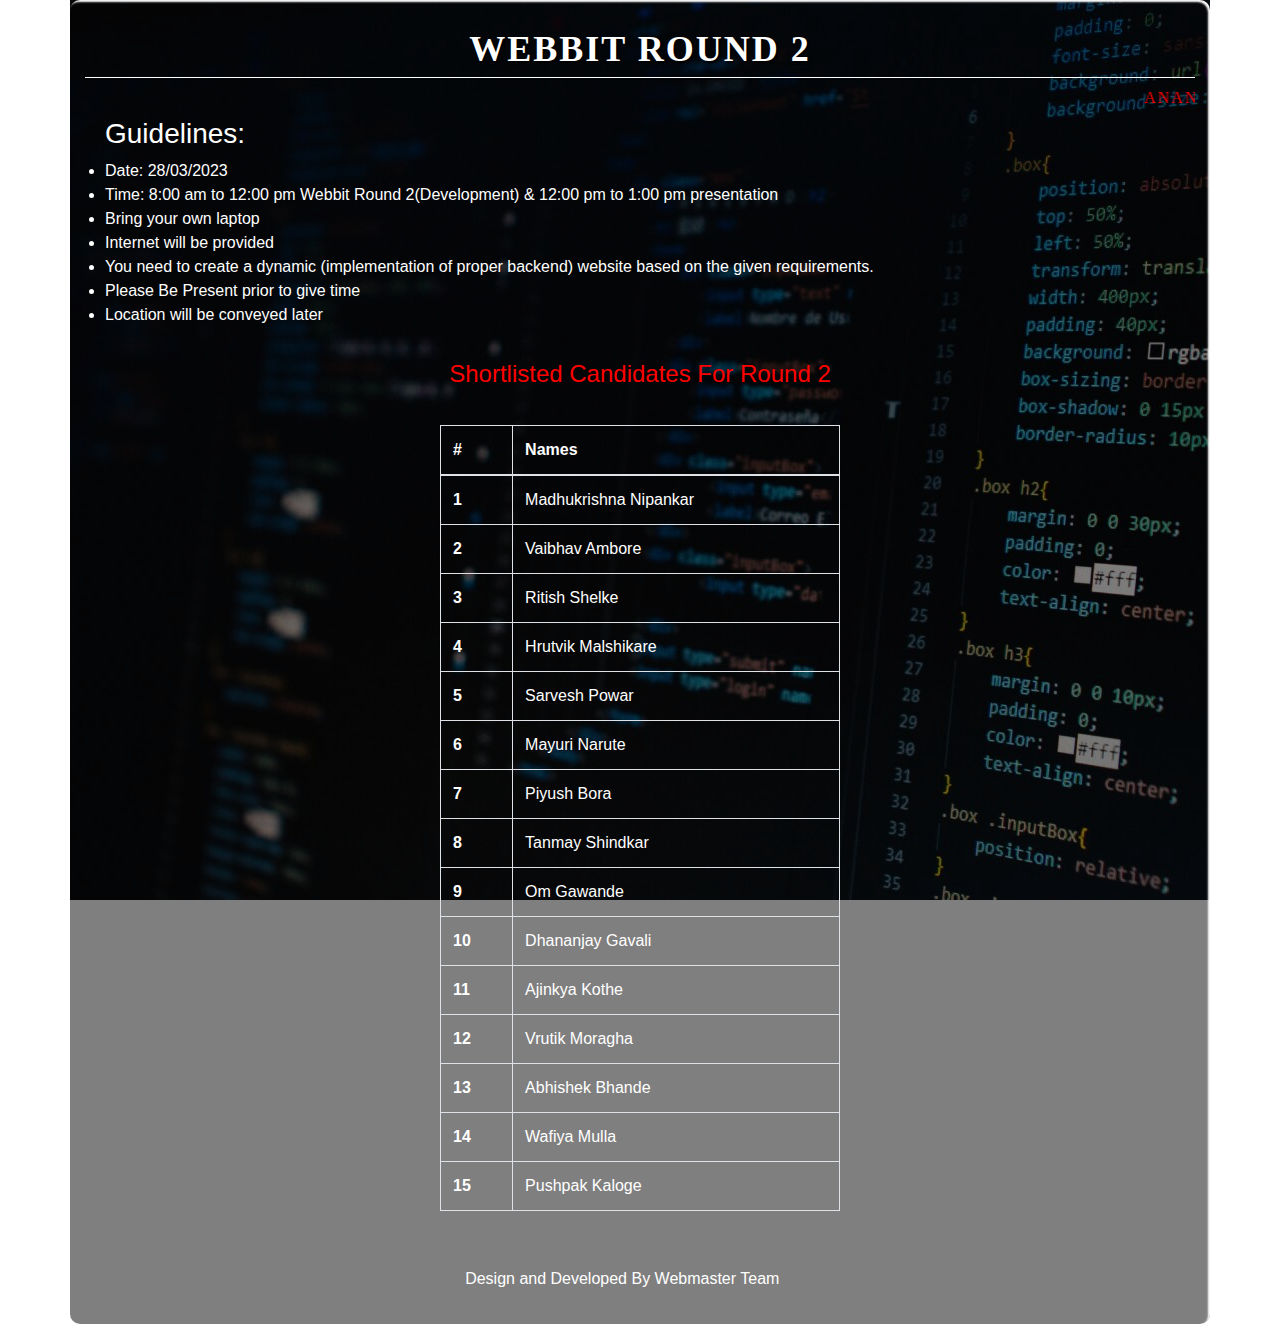
<file: index.html>
<!DOCTYPE html>
<html>

<head>
  <meta charset="utf-8" />
  <title>Webbit Round 1</title>
  <meta name="viewport" content="width=device-width,
      initial-scale=1.0" />

  <link rel="stylesheet" href="style.css" />
  <link rel="stylesheet" href="https://cdn.jsdelivr.net/npm/bootstrap@4.0.0/dist/css/bootstrap.min.css"
    integrity="sha384-Gn5384xqQ1aoWXA+058RXPxPg6fy4IWvTNh0E263XmFcJlSAwiGgFAW/dAiS6JXm" crossorigin="anonymous">
  <script src="https://code.jquery.com/jquery-3.2.1.slim.min.js"
    integrity="sha384-KJ3o2DKtIkvYIK3UENzmM7KCkRr/rE9/Qpg6aAZGJwFDMVNA/GpGFF93hXpG5KkN"
    crossorigin="anonymous"></script>
  <script src="https://cdn.jsdelivr.net/npm/popper.js@1.12.9/dist/umd/popper.min.js"
    integrity="sha384-ApNbgh9B+Y1QKtv3Rn7W3mgPxhU9K/ScQsAP7hUibX39j7fakFPskvXusvfa0b4Q"
    crossorigin="anonymous"></script>
  <script src="https://cdn.jsdelivr.net/npm/bootstrap@4.0.0/dist/js/bootstrap.min.js"
    integrity="sha384-JZR6Spejh4U02d8jOt6vLEHfe/JQGiRRSQQxSfFWpi1MquVdAyjUar5+76PVCmYl"
    crossorigin="anonymous"></script>
</head>

<body>
  <div class="container">
    <h1 class="form-title">WEBBIT ROUND 2</h1>
    <marquee behavior="" direction="" style="color: red;font-family: Comic Sans MS; letter-spacing: 2px;">
      ANANTYA 2K23 - WEBBIT ROUND 2 - 28th March , 2023 </marquee>

    <div style="color: white;margin-left: 20px;">

      <h3>Guidelines:</h3>
      <ul>

        <li>
          Date: 28/03/2023
        </li>
        <li>Time: 8:00 am to 12:00 pm Webbit Round 2(Development) &
          12:00 pm to 1:00 pm presentation</li>
        <li>
          Bring your own laptop
        </li>
        <li>
          Internet will be provided</li>
        <li>You need to create a dynamic (implementation of proper backend) website based on the given requirements.
        </li>
        <li>Please Be Present prior to give time</li>
        <li>Location will be conveyed later</li>
      </ul>






    </div>

    <hr style="color: white;">
    <center>
      <h4 style="color: red;">Shortlisted Candidates For Round 2</h4>
    </center>
    <p id="demo"> </p>
    <form action="#">
      <div class="main-user-info" style="color: white;justify-content: center;">
        <center>
          <table class="table table-hover  table-bordered" style="width: 400px; ">
            <thead>
              <tr>
                <th scope="col">#</th>
                <th scope="col">Names</th>
              </tr>
            </thead>
            <tbody>
              <tr>
                <th scope="row">1</th>
                <td>Madhukrishna Nipankar</td>

              </tr>
              <tr>
                <th scope="row">2</th>
                <td>Vaibhav Ambore</td>

              </tr>
              <tr>
                <th scope="row">3</th>
                <td>Ritish Shelke</td>

              </tr>
              <tr>
                <th scope="row">4</th>
                <td>Hrutvik Malshikare</td>

              </tr>
              <tr>
                <th scope="row">5</th>
                <td>Sarvesh Powar</td>

              </tr>
              <tr>
                <th scope="row">6</th>
                <td>Mayuri Narute</td>

              </tr>
              <tr>
                <th scope="row">7</th>
                <td>Piyush Bora</td>

              </tr>
              <tr>
                <th scope="row">8</th>
                <td>Tanmay Shindkar</td>

              </tr>
              <tr>
                <th scope="row">9</th>
                <td>Om Gawande</td>

              </tr>
              <tr>
                <th scope="row">10</th>
                <td>Dhananjay Gavali</td>

              </tr>
              <tr>
                <th scope="row">11</th>
                <td>Ajinkya Kothe</td>

              </tr>
              <tr>
                <th scope="row">12</th>
                <td>Vrutik Moragha</td>

              </tr>
              <tr>
                <th scope="row">13</th>
                <td>Abhishek Bhande</td>

              </tr>
              <tr>
                <th scope="row">14</th>
                <td>Wafiya Mulla</td>

              </tr>
              <tr>
                <th scope="row">15</th>
                <td>Pushpak Kaloge</td>

              </tr>
            </tbody>
          </table>
        </center>










      </div>




    </form>
    <footer class="footer">
      Design and Developed By Webmaster Team
    </footer>
  </div>
  <script>
    function yesnoCheck(that) {
      if (that.value == "ps1") {
        document.getElementById("ps1").style.display = "flex";
        document.getElementById("ps2").style.display = "none";
        document.getElementById("ps3").style.display = "none";
        document.getElementById("ps4").style.display = "none";
        document.getElementById("ps5").style.display = "none";
      } else if (that.value == "ps2") {
        document.getElementById("ps1").style.display = "none";
        document.getElementById("ps2").style.display = "flex";
        document.getElementById("ps3").style.display = "none";
        document.getElementById("ps4").style.display = "none";
        document.getElementById("ps5").style.display = "none";
      }
      else if (that.value == "ps3") {
        document.getElementById("ps1").style.display = "none";
        document.getElementById("ps2").style.display = "none";
        document.getElementById("ps3").style.display = "flex";
        document.getElementById("ps4").style.display = "none";
        document.getElementById("ps5").style.display = "none";
      }
      else if (that.value == "ps4") {
        document.getElementById("ps1").style.display = "none";
        document.getElementById("ps2").style.display = "none";
        document.getElementById("ps3").style.display = "none";
        document.getElementById("ps4").style.display = "flex";
        document.getElementById("ps5").style.display = "none";
      }
      else if (that.value == "ps5") {
        document.getElementById("ps1").style.display = "none";
        document.getElementById("ps2").style.display = "none";
        document.getElementById("ps3").style.display = "none";
        document.getElementById("ps4").style.display = "none";
        document.getElementById("ps5").style.display = "flex";
      }
      else {
        document.getElementById("ps1").style.display = "none";
        document.getElementById("ps2").style.display = "none";
        document.getElementById("ps3").style.display = "none";
        document.getElementById("ps4").style.display = "none";
        document.getElementById("ps5").style.display = "none";
      }
    }

  </script>
  <script>
    // Set the date we're counting down to
    var countDownDate = new Date("March 26, 2023 17:30:00").getTime();

    // Update the count down every 1 second
    var x = setInterval(function () {

      // Get today's date and time
      var now = new Date().getTime();

      // Find the distance between now and the count down date
      var distance = countDownDate - now;

      // Time calculations for days, hours, minutes and seconds
      var days = Math.floor(distance / (1000 * 60 * 60 * 24));
      var hours = Math.floor((distance % (1000 * 60 * 60 * 24)) / (1000 * 60 * 60));
      var minutes = Math.floor((distance % (1000 * 60 * 60)) / (1000 * 60));
      var seconds = Math.floor((distance % (1000 * 60)) / 1000);

      // Output the result in an element with id="demo"
      document.getElementById("demo").innerHTML = days + "D " + hours + "H "
        + minutes + "M " + seconds + "S ";

      // If the count down is over, write some text 
      if (distance < 0) {
        clearInterval(x);
        document.getElementById("demo").innerHTML = "";
      }
    }, 1000);
  </script>
</body>

</html>
</file>
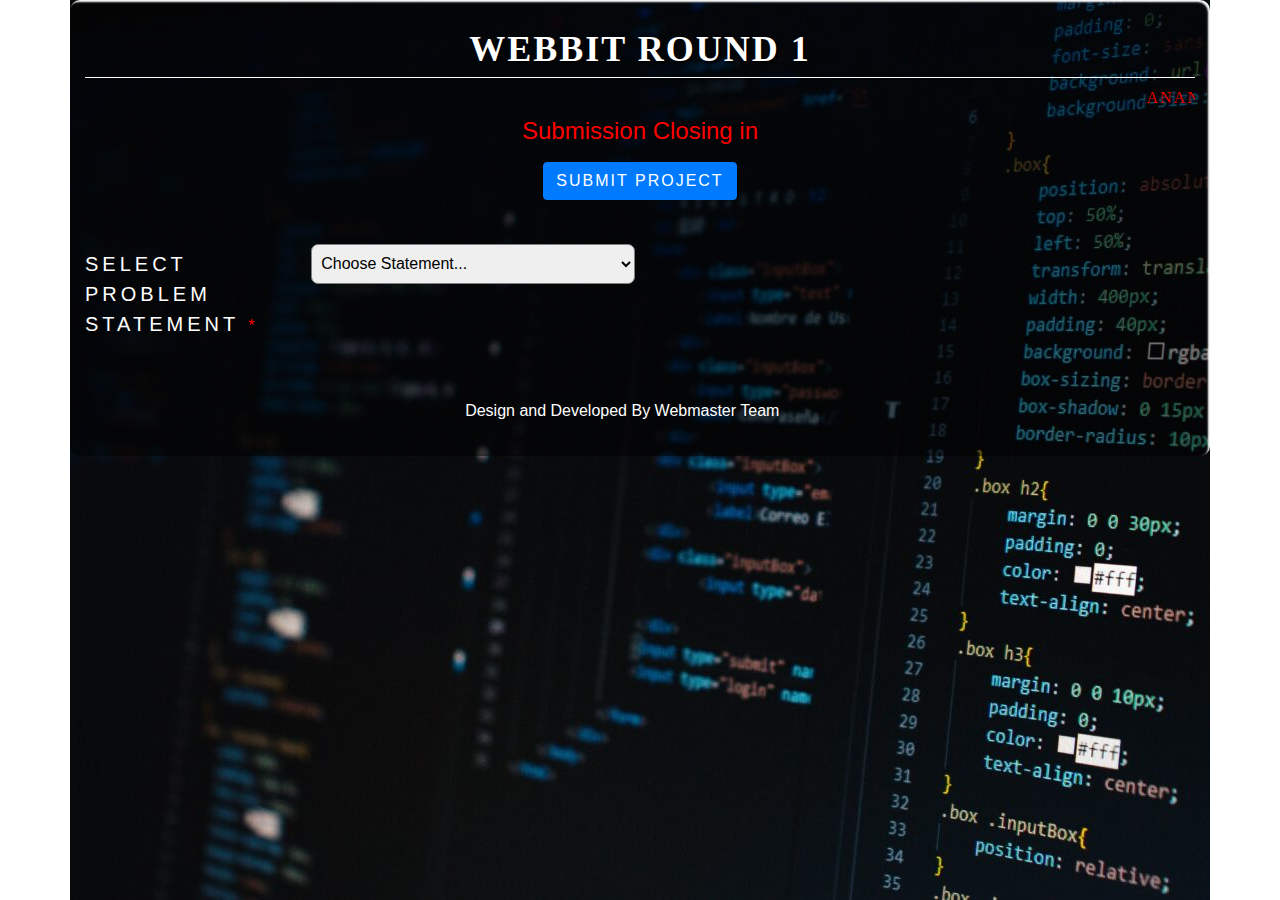
<file: test.html>
<!DOCTYPE html>
<html>

<head>
  <meta charset="utf-8" />
  <title>Webbit Round 1</title>
  <meta name="viewport" content="width=device-width,
      initial-scale=1.0" />

  <link rel="stylesheet" href="style.css" />
  <link rel="stylesheet" href="https://cdn.jsdelivr.net/npm/bootstrap@4.0.0/dist/css/bootstrap.min.css"
    integrity="sha384-Gn5384xqQ1aoWXA+058RXPxPg6fy4IWvTNh0E263XmFcJlSAwiGgFAW/dAiS6JXm" crossorigin="anonymous">
  <script src="https://code.jquery.com/jquery-3.2.1.slim.min.js"
    integrity="sha384-KJ3o2DKtIkvYIK3UENzmM7KCkRr/rE9/Qpg6aAZGJwFDMVNA/GpGFF93hXpG5KkN"
    crossorigin="anonymous"></script>
  <script src="https://cdn.jsdelivr.net/npm/popper.js@1.12.9/dist/umd/popper.min.js"
    integrity="sha384-ApNbgh9B+Y1QKtv3Rn7W3mgPxhU9K/ScQsAP7hUibX39j7fakFPskvXusvfa0b4Q"
    crossorigin="anonymous"></script>
  <script src="https://cdn.jsdelivr.net/npm/bootstrap@4.0.0/dist/js/bootstrap.min.js"
    integrity="sha384-JZR6Spejh4U02d8jOt6vLEHfe/JQGiRRSQQxSfFWpi1MquVdAyjUar5+76PVCmYl"
    crossorigin="anonymous"></script>
</head>

<body>
  <div class="container">
    <h1 class="form-title">WEBBIT ROUND 1</h1>
    <marquee behavior="" direction="" style="color: red;font-family: Comic Sans MS; letter-spacing: 2px;">ANANTYA 2K23 - WEBBIT ROUND 1 - 26th March , 2023 - 1.00pm to 5.00pm</marquee>
 <center>  <h4 style="color: red;">Submission Closing in</h4></center>
    <p id="demo"> </p>
    <center><a href="https://forms.gle/bAuZnh2NRNic9XbGA" target="_blank" ><button class="btn btn-primary" style="letter-spacing: 2px;">SUBMIT PROJECT</button></a></center><br> 
    <form action="#">
      <div class="main-user-info">


        <div class="user-input-box form-row">
          <label for="fullName" class="gender-title col-sm-5">SELECT PROBLEM STATEMENT <small
              style="color: red;">*</small></label>

          <select class="col-sm-7" onchange="yesnoCheck(this);" required>
            <option selected>Choose Statement...</option>
            <option value="ps1">Problem Statement 1</option>
            <option value="ps2">Problem Statement 2</option>
            <option value="ps3">Problem Statement 3</option>
            <option value="ps4">Problem Statement 4</option>
            <option value="ps5">Problem Statement 5</option>

          </select>
        </div>

        <div class="user-input-box">
          <hr>
        </div>

        <div class="main-user-info" id="ps1"  style="display: none;">
          <div class="header">

            <b>
              <h3 style="color: white; font-weight: 200;font-size: 30px;border: solid 1px red;">Build a tourism website that represents the diversity of India.
              </h3>
            </b>
          </div>
          <div class="user-input-box">
            <hr>
          </div>
          <div class="user-input-box">
            <hr>
          </div>

          <h4 style="color: white;"><b><u>Description:</u></b><br></h4>
          <p style="font-size: 20px;color: white;">
            Suppose you visit any place in India and you are completely unaware of that place.
            You don’t have any idea about the tourist places to be visited, the special dishes to be tasted, the culture
            and history of that place.
            So you decided to create a website that will guide the visitors about all of the above-mentioned aspects.
          </p>

          <h4 style="color: white;">
            <b><u>Needed Features:-</u></b>
          </h4>
          <div style="color: white;margin-left: 20px; font-size: 20px;;">
            <ul>
              <li>It should be a static website. (You can use any technology)</li>
              <li>
                It should contain 5-7 states of India and their own culture like history, variety
                within food, dancing style, dressing style, festivals(3-4), etc.
              </li>
              <li>The website should be designed in such a way that it attracts visitors and
                encourages them to explore more about India.</li>
              <li>
                User-Friendly Interface: A website should have a user-friendly interface that
                makes it easy for visitors to navigate. Use simple and clear fonts, themes, and
                colors to make the website look attractive and easy to read.</li>
              <li>Informative Content: The content on the website should be informative and
                engaging. Provide details about India, accommodation, transportation, and
                other activities that visitors can do.</li>
              <li>Responsive: Ensure that the website is responsive and can be accessed from
                any device.</li>
              <li>The website should contain 3-5 webpages.</li>

            </ul>

          </div>


          </h4>


        </div>



        <div class="main-user-info" id="ps2"  style="display: none;">
          <div class="header">

            <b>
              <h3 style="color: white; font-weight: 200;font-size: 30px;border: solid 1px red;">TECHNOPEDIA: Build a website to explore the technical world.

              </h3>
            </b>
          </div>
          <div class="user-input-box">
            <hr>
          </div>
          <div class="user-input-box">
            <hr>
          </div>

          <h4 style="color: white;"><b><u>Description:</u></b><br></h4>
          <p style="font-size: 20px;color: white;">
            Suppose your friend is new to the programming world and you are confused about where to start and which language is preferable. so design a website providing him/her the technology-related content.

          </p>

          <h4 style="color: white;">
            <b><u>Needed Features:-</u></b>
          </h4>
          <div style="color: white;margin-left: 20px; font-size: 20px;;">
            <ul>
              <li>It should be a static website. (You can use any technology)</li>
              <li>
                You can add any technological-related content(for e.g: Different programming languages, Computer related fields, emerging technologies)

              </li>
              <li>You can add various types of images, videos.
              </li>
              <li>The website should be designed in such a way that it attracts visitors and
                encourages them to explore more about India.</li>
              <li>
                User-Friendly Interface: A website should have a user-friendly interface that
                makes it easy for visitors to navigate. Use simple and clear fonts, themes, and
                colors to make the website look attractive and easy to read.</li>
              <li>Informative Content: The content on the website should be informative and
                engaging. Provide details about India, accommodation, transportation, and
                other activities that visitors can do.</li>
              <li>Responsive: Ensure that the website is responsive and can be accessed from
                any device.</li>
              <li>The website should contain 3-5 webpages.</li>

            </ul>

          </div>


          </h4>


        </div>


        <div class="main-user-info" id="ps3"  style="display: none;">
          <div class="header">

            <b>
              <h3 style="color: white; font-weight: 200;font-size: 30px;border: solid 1px red;">PCCoE Study Hub: A web application for sharing study materials


              </h3>
            </b>
          </div>
          <div class="user-input-box">
            <hr>
          </div>
          <div class="user-input-box">
            <hr>
          </div>

          <h4 style="color: white;"><b><u>Description:</u></b><br></h4>
          <p style="font-size: 20px;color: white;">
            You are a senior student at PCCoE and you noticed that junior students struggled to find study materials. So you decided to build the platform for PCCoE college, where senior students can upload their notes, previous year's question papers, and other study-related materials. These materials can then be viewed and downloaded by junior students to aid their studies. The platform will allow students to share their knowledge and help their peers in their academic pursuits.

          </p>

          <h4 style="color: white;">
            <b><u>Needed Features:-</u></b>
          </h4>
          <div style="color: white;margin-left: 20px; font-size: 20px;;">
            <ul>
              <li>It should be a static website. (You can use any technology)</li>
              
              <li>Responsiveness: The website should be responsive and mobile-friendly, as many students access study materials on their mobile devices..</li>
              <li>
               Easy Navigation: The website should have a clear and intuitive navigation system, making it easy for users to find what they're looking for.</li>
              <li>Content organization: Study materials should be properly organized into relevant categories and subcategories, making it easier for users to find the material they need.</li>
              <li>User-friendly interface: The website should have a clean and user-friendly interface that is easy to navigate and use.</li>
              <li>Compatibility: The website should be compatible with different browsers and devices to ensure that it is accessible to all users..</li>

            </ul>

          </div>


          </h4>


        </div>


        <div class="main-user-info" id="ps4"  style="display: none;">
          <div class="header">

            <b>
              <h3 style="color: white; font-weight: 200;font-size: 30px;border: solid 1px red;">Web Application Like Stack overflow website for PCCoE community

              </h3>
            </b>
          </div>
          <div class="user-input-box">
            <hr>
          </div>
          <div class="user-input-box">
            <hr>
          </div>

          <h4 style="color: white;"><b><u>Description:</u></b><br></h4>
          <p style="font-size: 20px;color: white;">
            Meet Rohit, a student at PCCoE who is studying computer engineering. One day, he gets stuck on a programming problem and can't figure out how to solve it. He asks his friends for help, but they don't know the answer either. Frustrated, Rohit turns to Google and comes across Stack Overflow, a popular Q&A site for programmers.

            He starts browsing through the questions and answers on Stack Overflow and eventually finds a solution to his problem. He's grateful for the help he received from the community and realizes that PCCoE could benefit from having a similar platform for its students, faculty members, and alumni.
            
            That's where our web application comes in. The objective is to create a platform where users can post questions, answer questions, and upvote or downvote answers based on their quality. The platform would have different categories such as programming languages, frameworks, databases, and so on, making it easier for users to find relevant questions and answers.
          </p>

          <h4 style="color: white;">
            <b><u>Needed Features:-</u></b>
          </h4>
          <div style="color: white;margin-left: 20px; font-size: 20px;;">
            <ul>
              <li>It should be a static website. (You can use any technology)</li>
              <li>
                You can add any technological-related content(for e.g: Different programming languages, Computer related fields, emerging technologies)

              </li>
             
              <li>Responsiveness: The web application should be responsive and mobile-friendly, as many users access the site on their mobile devices.

</li>
              <li>
              User-friendly interface: The web application should have a clean and user-friendly interface that is easy to navigate and use.</li>
                            <li>Content organization: Study materials should be properly organized into relevant categories and subcategories, making it easier for users to find the material they need.</li>

              
              <li>The website should contain 3-5 webpages.</li>

            </ul>

          </div>


          </h4>


        </div>



        <div class="main-user-info" id="ps5"  style="display: none;">
          <div class="header">

            <b>
              <h3 style="color: white; font-weight: 200;font-size: 30px;border: solid 1px red;">Develop a website for GFG student chapter PCCoE


              </h3>
            </b>
          </div>
          <div class="user-input-box">
            <hr>
          </div>
          <div class="user-input-box">
            <hr>
          </div>

          <h4 style="color: white;"><b><u>Description:</u></b><br></h4>
          <p style="font-size: 20px;color: white;">
            There were many coders and programmers at a college who were passionate about technology and wanted to improve their skills. They would often work on coding projects on their own, but they felt that there was a need for a platform that could bring them together and help them collaborate.
            So you decided to start GeekforGeek Student Chapter. Where students can organize coding challenges, workshops, and events to help themselves and others improve their coding skills. ( Refer  CodeChef Pccoe Chapter Website or any coding club releated websites )
            
          </p>

          <h4 style="color: white;">
            <b><u>Needed Features:-</u></b>
          </h4>
          <div style="color: white;margin-left: 20px; font-size: 20px;;">
            <ul>
              <li>It should be a static website. (You can use any technology)</li>
              <li>
                Event management section - displaying upcoming events , past events held by GFG chapter
              </li>
             
              <li>Responsiveness: The website should be responsive and mobile-friendly, as many students access websites on their mobile devices.</li>
              <li>
               About section: A section on the website should provide information about the GFG student chapter, including its goals, activities, and events.</li>
              <li>Gallery section: A gallery section should be included on the website, where members can upload photos and videos of their activities and events.</li>
              <li>Contact section: A contact section should be included on the website, where visitors can find information on how to contact the GFG student chapter or its members.</li>
              <li>Navigation and search functionality: The website should have a clear and intuitive navigation system, making it easy for users to find what they're looking for, and a search bar to search for specific content..</li>

            </ul>

          </div>


          </h4>


        </div>


      </div>



      <!-- <div class="gender-details-box">
          <span class="gender-title gender-title">GENDER</span>
          <div class="gender-category">
            <input type="radio" name="gender" id="male">
            <label for="male">Male</label>
            <input type="radio" name="gender" id="female">
            <label for="female">Female</label>
            <input type="radio" name="gender" id="other">
            <label for="other">Other</label>
          </div>
        </div> -->


    </form>
    <footer class="footer">
      Design and Developed By Webmaster Team
    </footer>
  </div>
  <script>
    function yesnoCheck(that) {
      if (that.value == "ps1") {
        document.getElementById("ps1").style.display = "flex";
        document.getElementById("ps2").style.display = "none";
        document.getElementById("ps3").style.display = "none";
        document.getElementById("ps4").style.display = "none";
        document.getElementById("ps5").style.display = "none";
      } else if (that.value == "ps2") {
        document.getElementById("ps1").style.display = "none";
        document.getElementById("ps2").style.display = "flex";
        document.getElementById("ps3").style.display = "none";
        document.getElementById("ps4").style.display = "none";
        document.getElementById("ps5").style.display = "none";
      }
      else if (that.value == "ps3") {
        document.getElementById("ps1").style.display = "none";
        document.getElementById("ps2").style.display = "none";
        document.getElementById("ps3").style.display = "flex";
        document.getElementById("ps4").style.display = "none";
        document.getElementById("ps5").style.display = "none";
      }
      else if (that.value == "ps4") {
        document.getElementById("ps1").style.display = "none";
        document.getElementById("ps2").style.display = "none";
        document.getElementById("ps3").style.display = "none";
        document.getElementById("ps4").style.display = "flex";
        document.getElementById("ps5").style.display = "none";
      }
      else if (that.value == "ps5") {
        document.getElementById("ps1").style.display = "none";
        document.getElementById("ps2").style.display = "none";
        document.getElementById("ps3").style.display = "none";
        document.getElementById("ps4").style.display = "none";
        document.getElementById("ps5").style.display = "flex";
      }
      else {
        document.getElementById("ps1").style.display = "none";
        document.getElementById("ps2").style.display = "none";
        document.getElementById("ps3").style.display = "none";
        document.getElementById("ps4").style.display = "none";
        document.getElementById("ps5").style.display = "none";
      }
    }

  </script>
  <script>
    // Set the date we're counting down to
    var countDownDate = new Date("March 26, 2023 17:30:00").getTime();

    // Update the count down every 1 second
    var x = setInterval(function () {

      // Get today's date and time
      var now = new Date().getTime();

      // Find the distance between now and the count down date
      var distance = countDownDate - now;

      // Time calculations for days, hours, minutes and seconds
      var days = Math.floor(distance / (1000 * 60 * 60 * 24));
      var hours = Math.floor((distance % (1000 * 60 * 60 * 24)) / (1000 * 60 * 60));
      var minutes = Math.floor((distance % (1000 * 60 * 60)) / (1000 * 60));
      var seconds = Math.floor((distance % (1000 * 60)) / 1000);

      // Output the result in an element with id="demo"
      document.getElementById("demo").innerHTML = days + "D " + hours + "H "
        + minutes + "M " + seconds + "S ";

      // If the count down is over, write some text 
      if (distance < 0) {
        clearInterval(x);
        document.getElementById("demo").innerHTML = "";
      }
    }, 1000);
  </script>
</body>

</html>
</file>
<file: style.css>
* {
    padding: 0;
    margin: 0;
    box-sizing: border-box;
    
}

body {
    display: flex;

    justify-content: center;
    align-items: center;
    background: url(pexels-neo-2653362-1140x900.jpg);


    background-position: center;
    background-repeat: no-repeat;
    background-attachment: fixed;
}

.container {
    width: 100%;
    max-width: 650px;
    background: rgba(0, 0, 0, 0.5);
    padding: 28px;
    margin: 0 28px;
    border-radius: 10px;
    box-shadow: inset -2px 2px 2px white;
}

.form-title {
    font-size: 36px;
    font-weight: 600;
    text-align: center;
    padding-bottom: 6px;
    color: white;
    text-shadow: 2px 2px 2px black;
    border-bottom: solid 1px white;
    letter-spacing: 2px;
    font-family: Comic Sans MS;
}

.main-user-info {
    display: flex;
    flex-wrap: wrap;
    justify-content: space-between;
    padding: 20px 0;
}

.user-input-box:nth-child(2n) {
    justify-content: end;
}

.user-input-box {
    display: flex;
    flex-wrap: wrap;
    width: 50%;
    padding-bottom: 15px;
}
#demo{
    text-align: center;
    color: white;
    font-size: 30px;
    font-weight: 100px;
    letter-spacing: 2px;
    font-family: Comic Sans MS;
    
}
.header {
    color: white;
    border-bottom: solid 1px white;
    font-family: Comic Sans MS;
    margin-top: 10px;
    margin-bottom: 10px;
}

.user-input-box label {
    width: 95%;
    color: white;
    font-size: 20px;
    font-weight: 400;
    margin: 5px 0;
}

.user-input-box input,
select {
    height: 40px;
    width: 95%;
    border-radius: 7px;
    outline: none;
    border: 1px solid grey;
    padding: 0 10px;
}

.gender-title1 {
    color: white;
    font-size: 24px;
    font-weight: 600;
    border-bottom: 1px solid white;
}

.gender-title {
    color: white;
    font-size: 20px;
    
    font-weight: 200;

    letter-spacing: 4px;
    font-family: 'Franklin Gothic Medium', 'Arial Narrow', Arial, sans-serif;
    
}

.gender-category {
    margin: 15px 0;
    color: white;
}

.gender-category label {
    padding: 0 20px 0 5px;
}

.gender-category label,
.gender-category input,
.form-submit-btn input {
    cursor: pointer;
}

.form-submit-btn {
    margin-top: 40px;

}

.form-submit-btn input {
    display: block;
    width: 30%;
    margin-top: 10px;
    font-size: 20px;
    padding: 10px;
    border: none;
    border-radius: 3px;
    color: rgb(209, 209, 209);
    letter-spacing: 3px;
    font-family: 'Franklin Gothic Medium', 'Arial Narrow', Arial, sans-serif;
    
    background: rgba(33, 144, 135, 0.7);
}

.form-submit-btn input:hover {
    background: rgba(51, 77, 207, 0.632);
    color: rgb(255, 255, 255);
}

.footer {
    position: relative;
    margin-top: 25px;
    left: 10px;
    bottom: 5px;
    right: 10px;
    width: 95%;

    color: white;
    text-align: center;
}

@media(max-width: 600px) {
    .container {
        min-width: 300px;
    }

    .user-input-box {
        margin-bottom: 12px;
        width: 100%;
    }

    .user-input-box:nth-child(2n) {
        justify-content: space-between;
    }

    

    .main-user-info {
        max-height: 460px;
        overflow: auto;
    }

    .main-user-info::-webkit-scrollbar {
        width: 0;
    }
}
</file>
